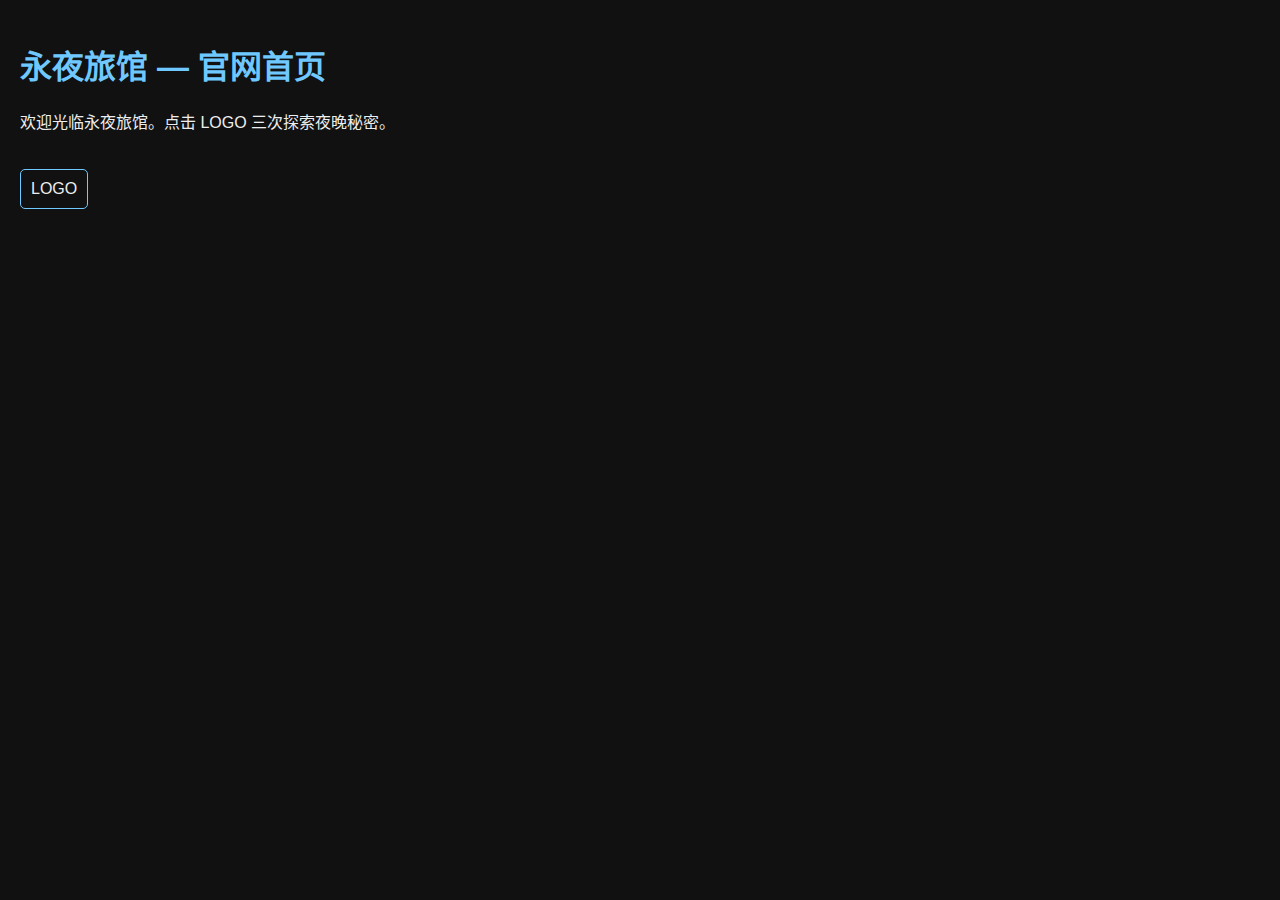
<file: yongye-hotel-ghpages/index.html>
<!doctype html>
<html lang='zh-CN'>
<head>
<meta charset='utf-8'>
<meta name="viewport" content="width=device-width, initial-scale=1">
<title>永夜旅馆</title>
<link rel='stylesheet' href='css/style.css'>
</head>
<body>
<h1>永夜旅馆 — 官网首页</h1>
<p>欢迎光临永夜旅馆。点击 LOGO 三次探索夜晚秘密。</p>
<div id='logo' onclick='logoClick()'>LOGO</div>
<script src='js/game.js'></script>
</body>
</html>
</file>
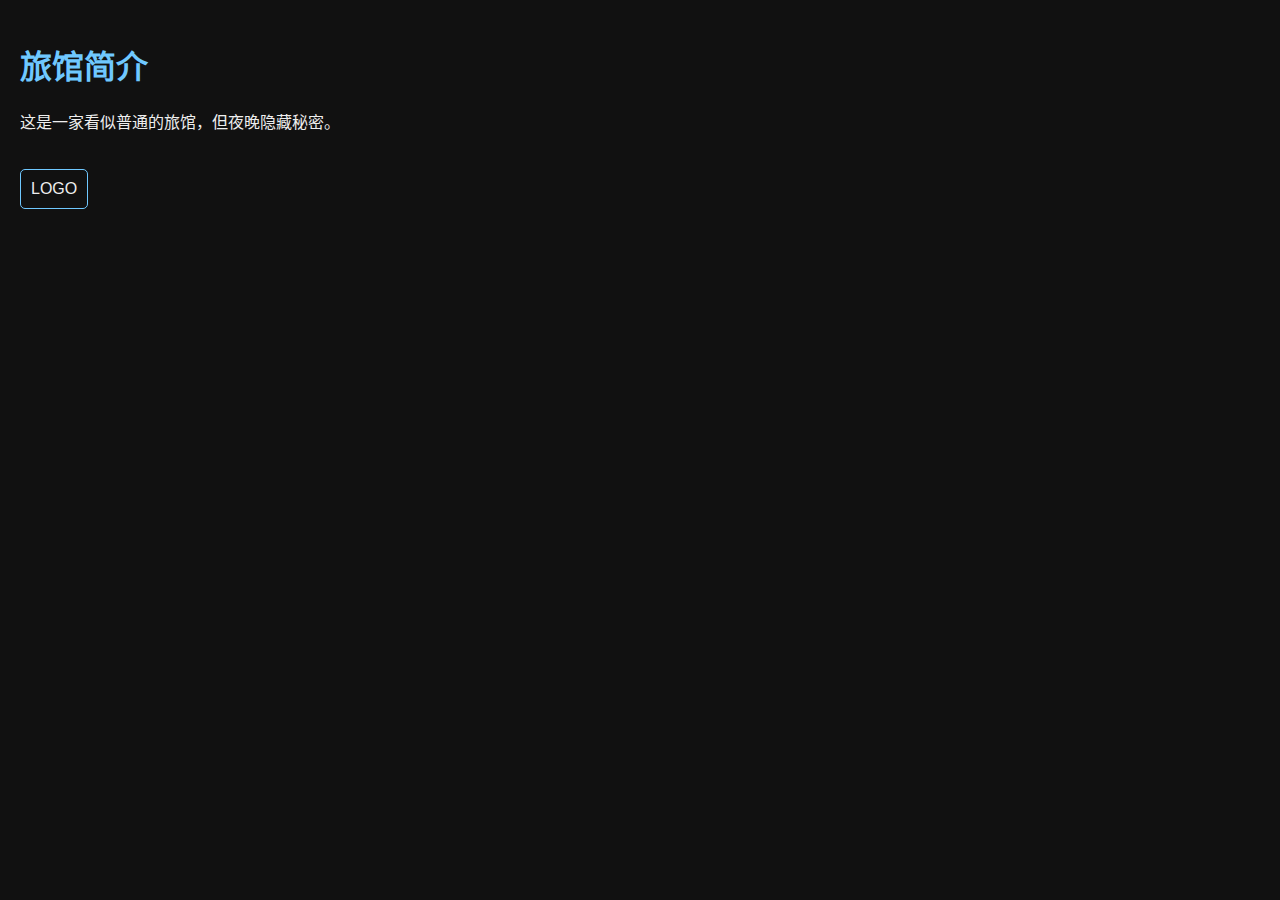
<file: yongye-hotel-ghpages/about.html>
<!doctype html><html lang='zh-CN'><head><meta charset='utf-8'><title>永夜旅馆 — 关于</title><link rel='stylesheet' href='css/style.css'></head><body><h1>旅馆简介</h1><p>这是一家看似普通的旅馆，但夜晚隐藏秘密。</p><div id='logo' onclick='logoClick()'>LOGO</div><script src='js/game.js'></script></body></html>
</file>
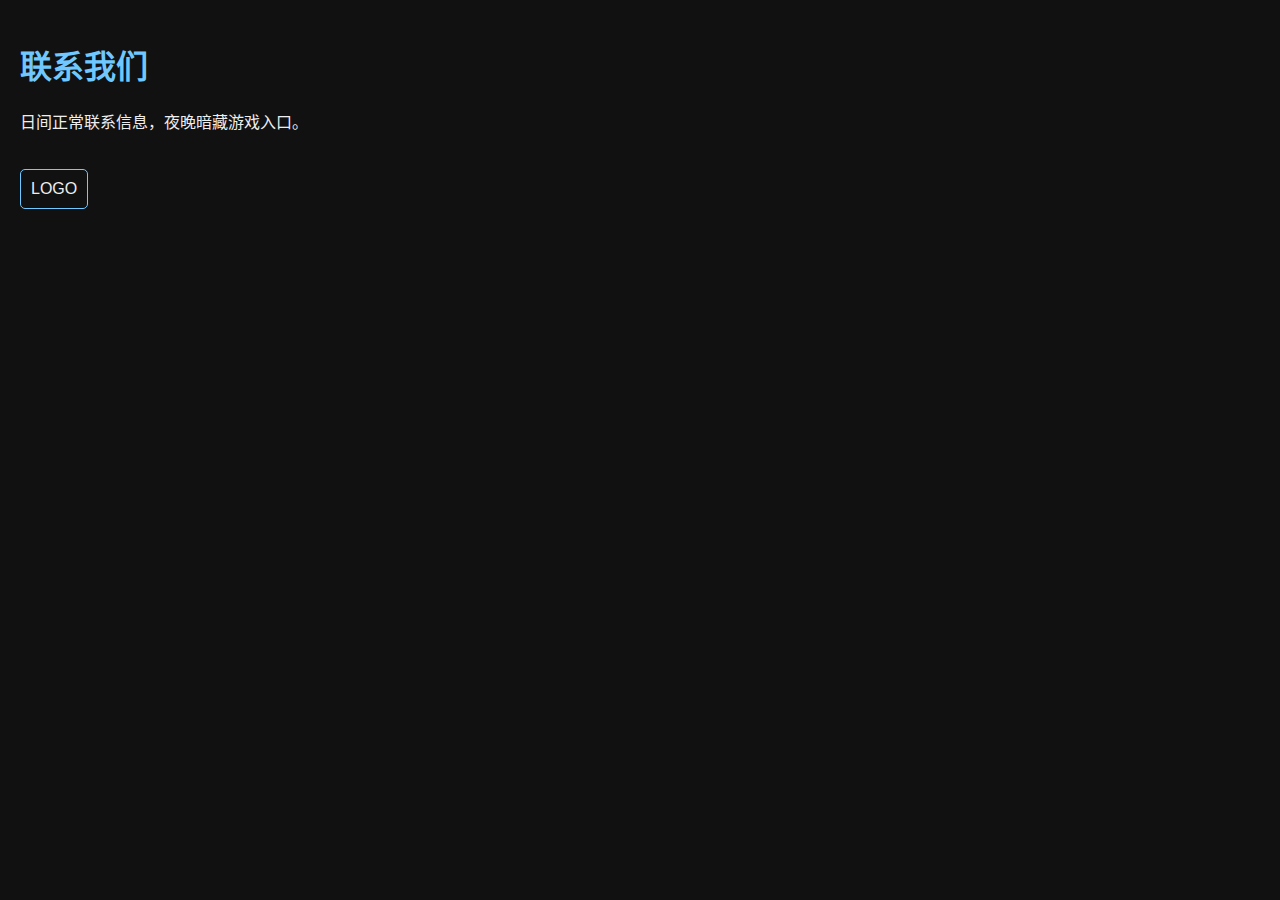
<file: yongye-hotel-ghpages/contact.html>
<!doctype html><html lang='zh-CN'><head><meta charset='utf-8'><title>永夜旅馆 — 联系我们</title><link rel='stylesheet' href='css/style.css'></head><body><h1>联系我们</h1><p>日间正常联系信息，夜晚暗藏游戏入口。</p><div id='logo' onclick='logoClick()'>LOGO</div><script src='js/game.js'></script></body></html>
</file>
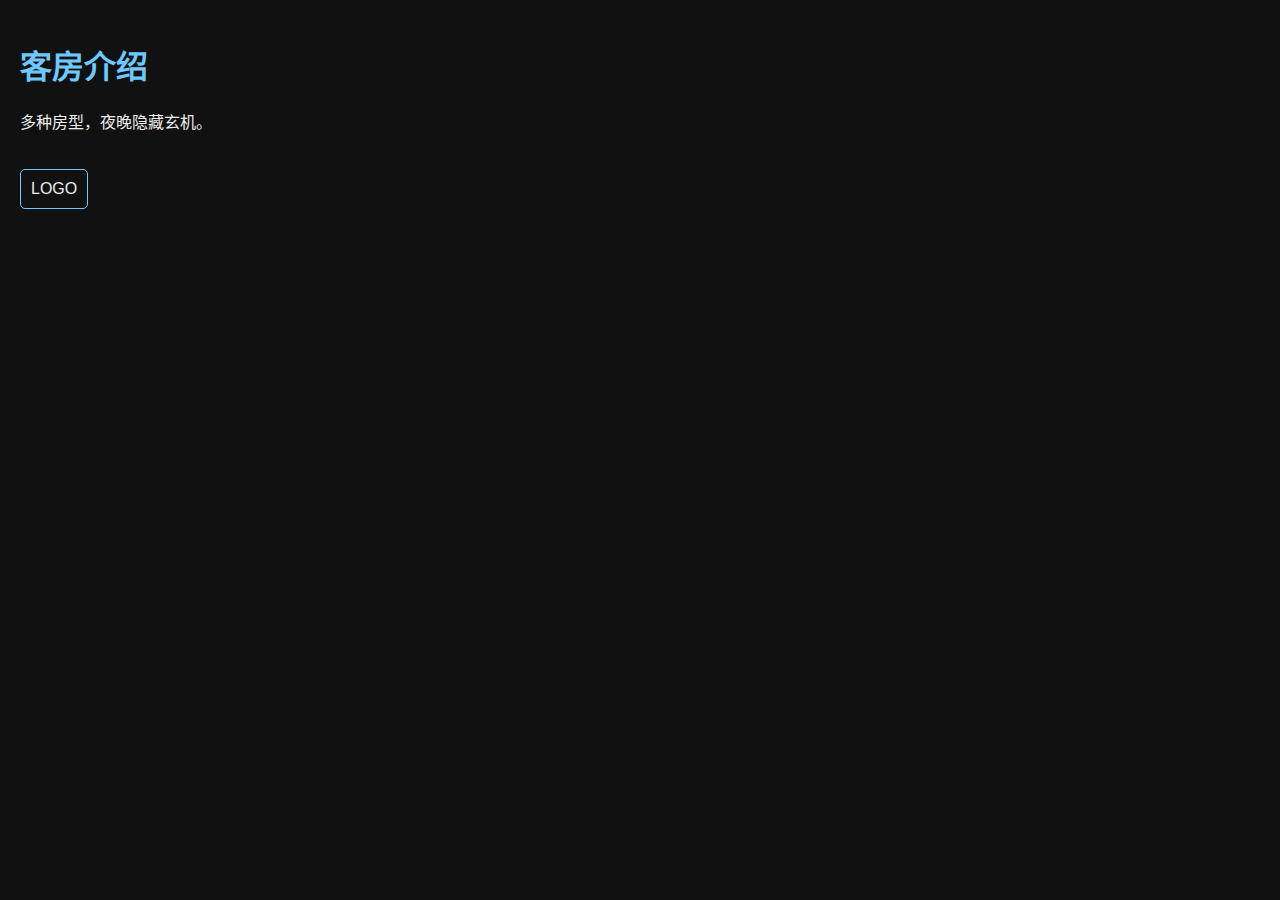
<file: yongye-hotel-ghpages/rooms.html>
<!doctype html><html lang='zh-CN'><head><meta charset='utf-8'><title>永夜旅馆 — 客房</title><link rel='stylesheet' href='css/style.css'></head><body><h1>客房介绍</h1><p>多种房型，夜晚隐藏玄机。</p><div id='logo' onclick='logoClick()'>LOGO</div><script src='js/game.js'></script></body></html>
</file>
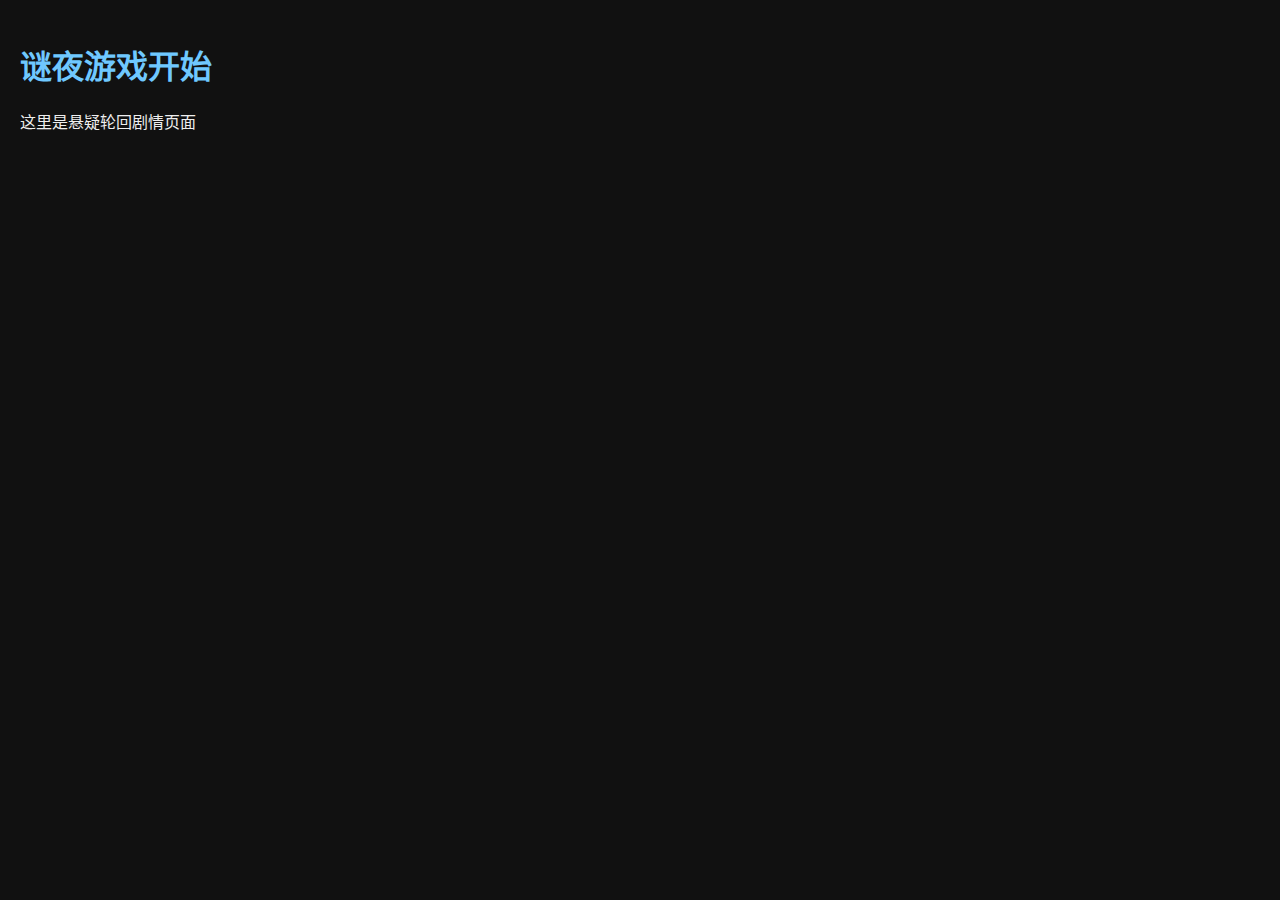
<file: yongye-hotel-ghpages/secret.html>
<!doctype html><html lang='zh-CN'><head><meta charset='utf-8'><title>永夜旅馆 — 谜夜游戏</title><link rel='stylesheet' href='css/style.css'></head><body><h1>谜夜游戏开始</h1><p>这里是悬疑轮回剧情页面</p><script src='js/game.js'></script></body></html>
</file>
<file: yongye-hotel-ghpages/css/style.css>
body{background:#111;color:#eee;font-family:sans-serif;margin:0;padding:20px;}
h1{color:#6fc8ff}
#logo{cursor:pointer;padding:10px;border:1px solid #6fc8ff;display:inline-block;margin-top:20px;border-radius:5px}
</file>
